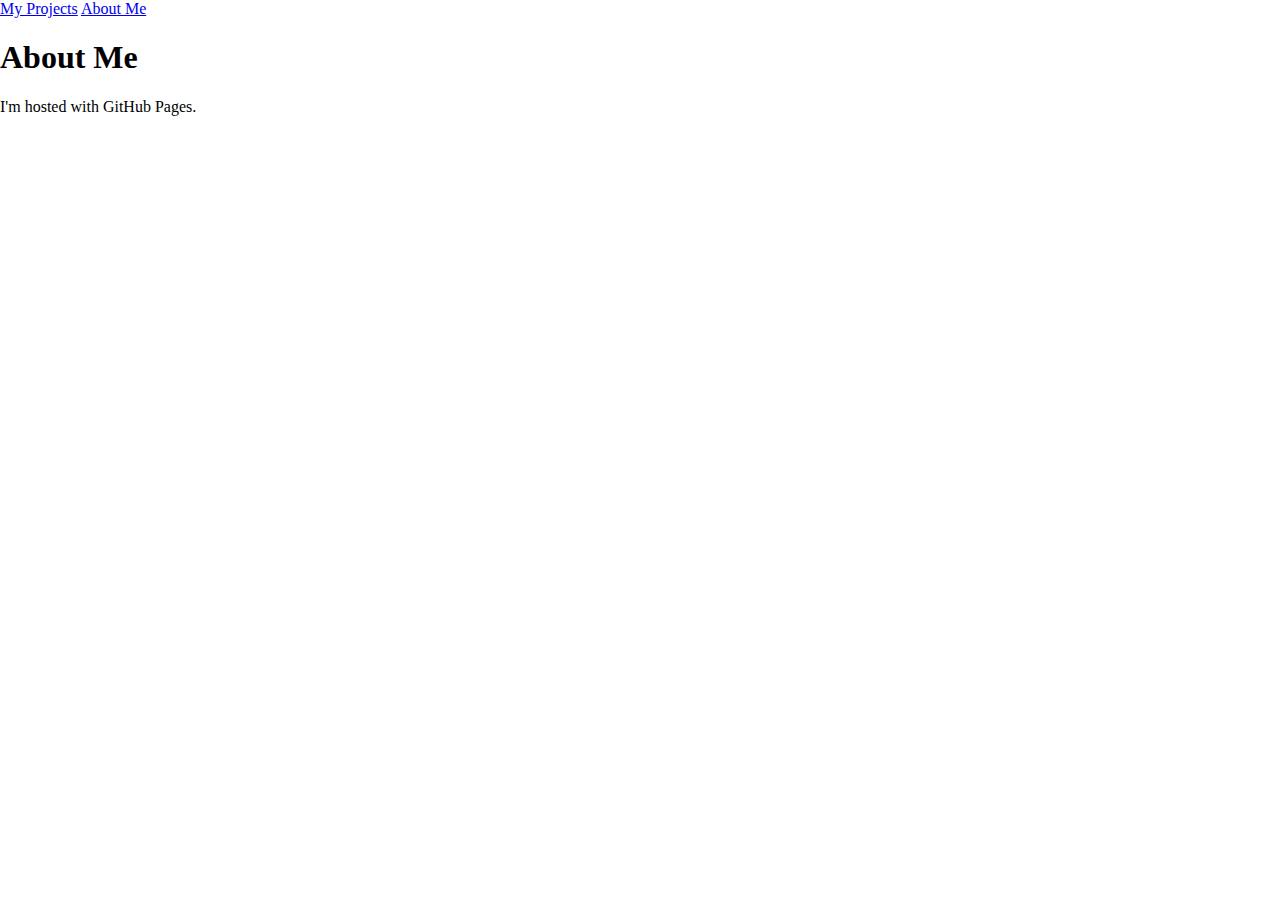
<file: aboutme.html>
<!DOCTYPE html>
<html>
    <head>
        <link rel="stylesheet" href="./styles.css">
    </head>
    <body>
        <div id="nav-bar">
            <a href="/projects" class="nav-item">My Projects</a>
            <a href="/aboutme" class="nav-item">About Me</a>
        </div>
        <h1>About Me</h1>
        <p>I'm hosted with GitHub Pages.</p>
    </body>
</html>
</file>
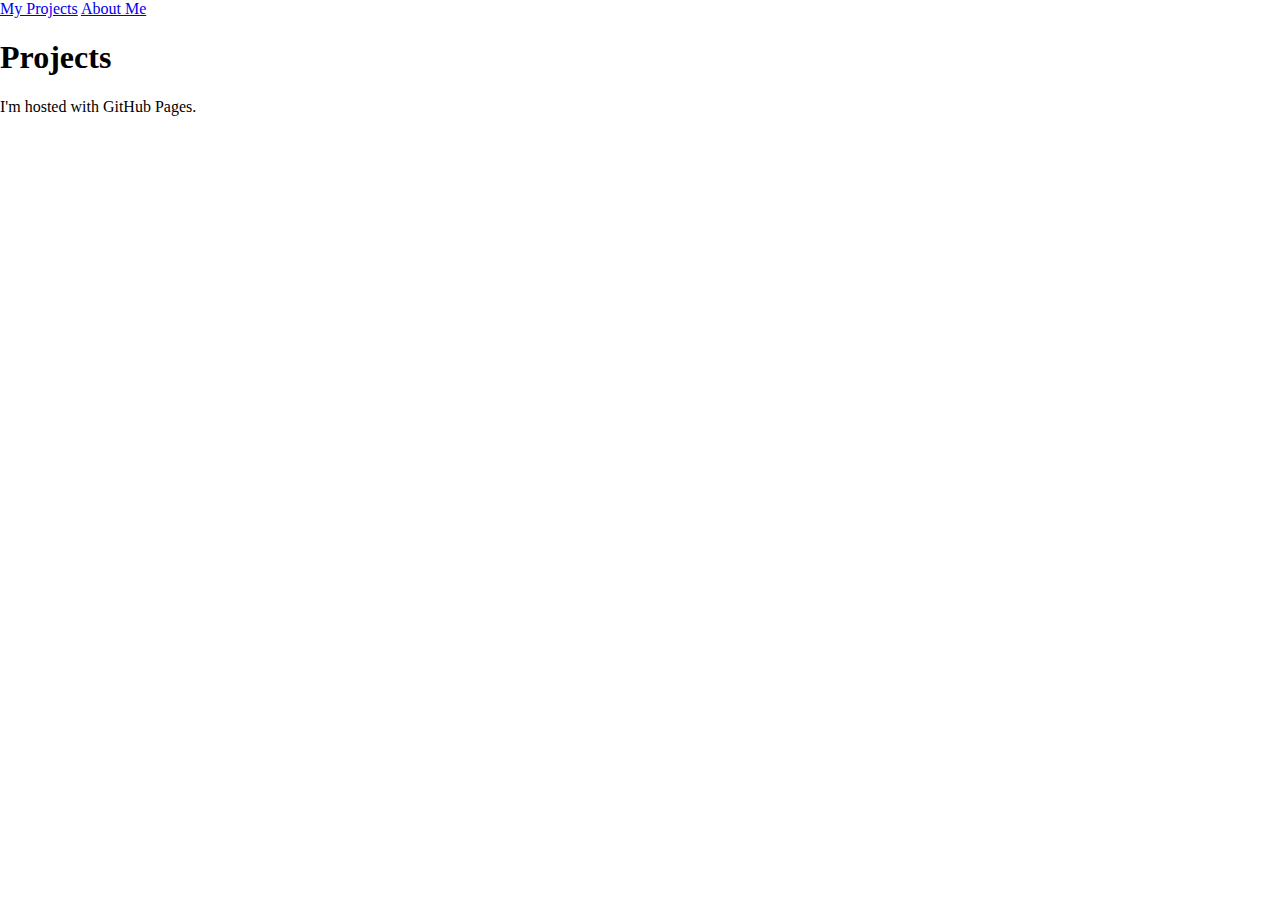
<file: projects.html>
<!DOCTYPE html>
<html>
    <head>
        <link rel="stylesheet" href="./styles.css">
    </head>
    <body>
        <div id="nav-bar">
            <a href="./projects" class="nav-item">My Projects</a>
            <a href="./aboutme" class="nav-item">About Me</a>
        </div>
        <h1>Projects</h1>
        <p>I'm hosted with GitHub Pages.</p>
    </body>
</html>
</file>
<file: styles.css>
body {
    margin: 0px;
}

.bgImage {
    background-image: url("resources/indexImage.png");
    filter: blur(8px);
    -webkit-filter: blur(8px);
    height: 100%;
    background-position: center;
    background-repeat: no-repeat;
    background-size: cover;
}

.bgImageText {
  background-color: rgb(0,0,0); /* Fallback color */
  background-color: rgba(0,0,0, 0.4); /* Black w/opacity/see-through */
  color: white;
  font-weight: bold;
  border: 3px solid #f1f1f1;
  position: absolute;
  top: 50%;
  left: 50%;
  transform: translate(-50%, -50%);
  z-index: 2;
  width: 80%;
  padding: 20px;
  text-align: center;
}

#navBar {
    height: 5%;
    width: 100%;
    display: flex;
    align-items: center;
    justify-content: center;
    background-color:whitesmoke;
    margin: 0;
    padding: 0;
}

#navBar a {
    display: inline;
    width: 10%;
    height: 100%;
    color: black;
    margin: 20px;
    text-align: center;
    padding: 0;
}

#navBar a:hover{
    background:plum;
    color: white;
}
</file>
